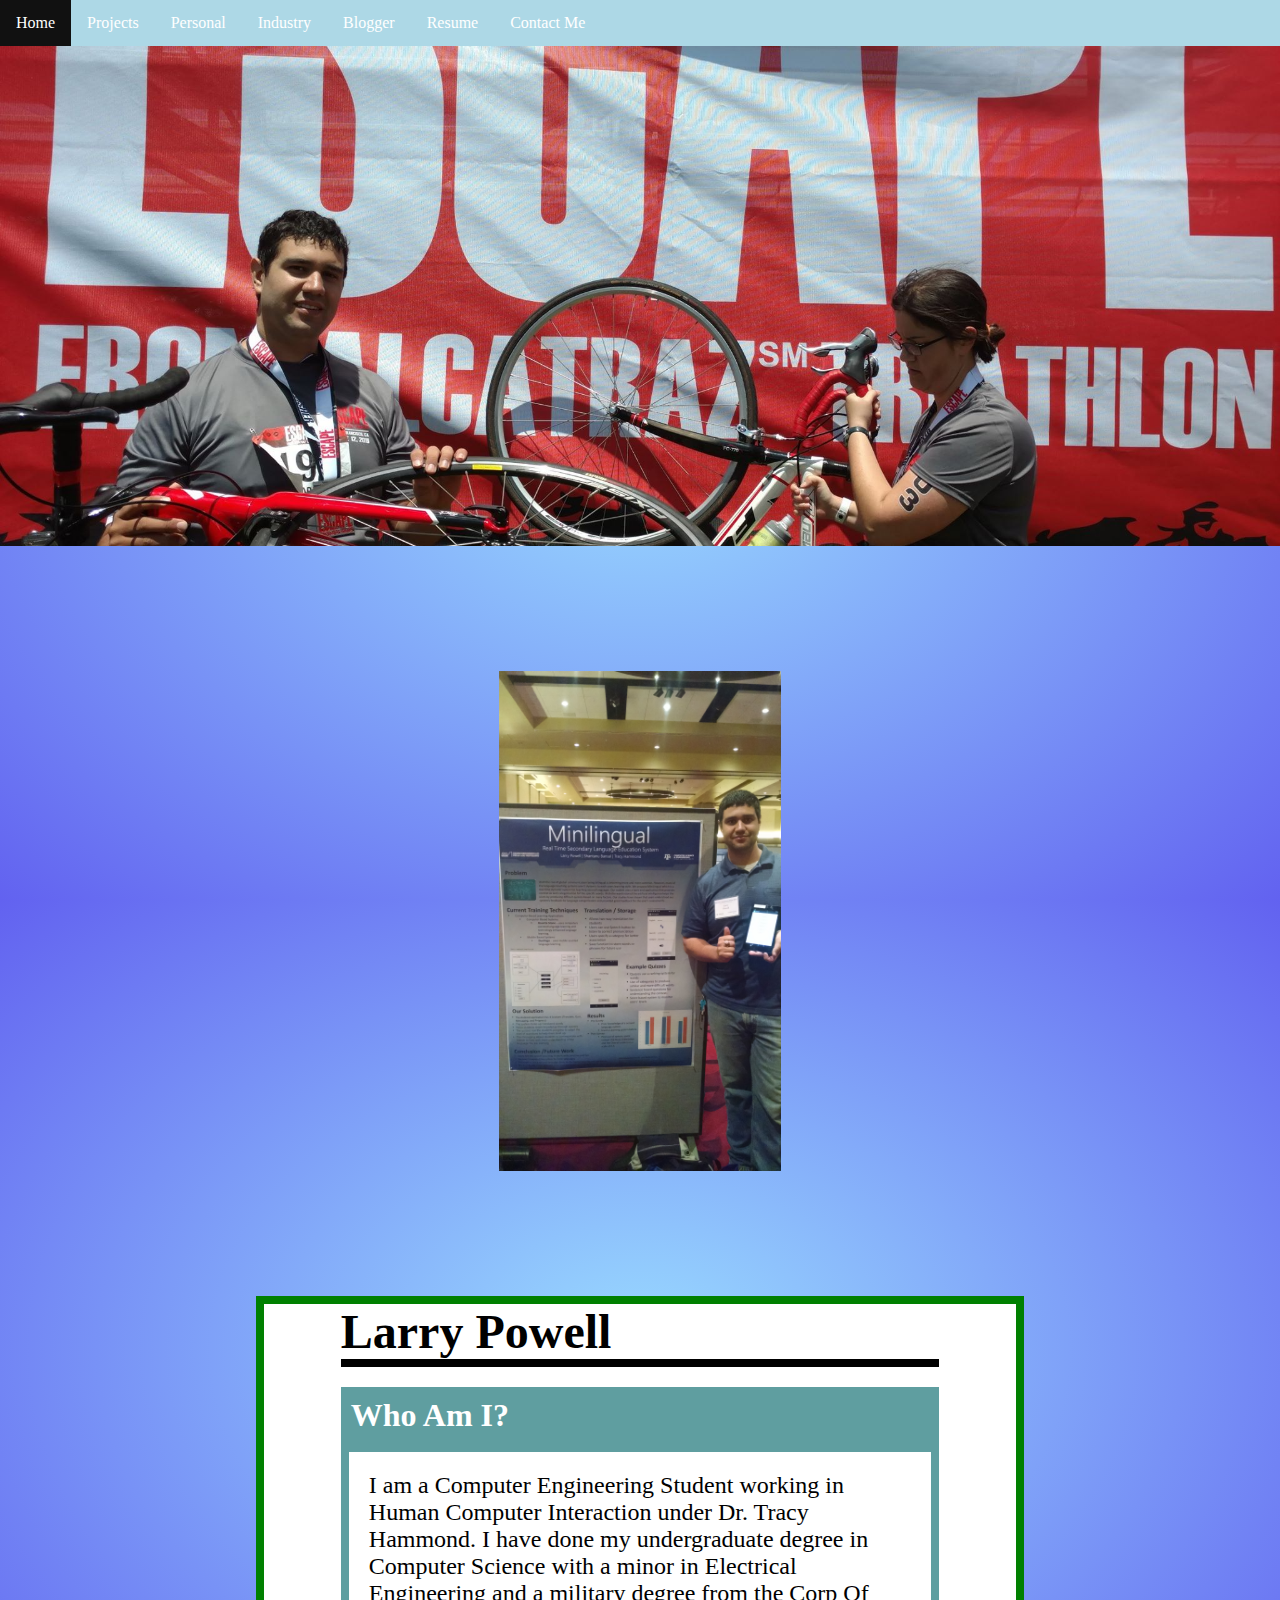
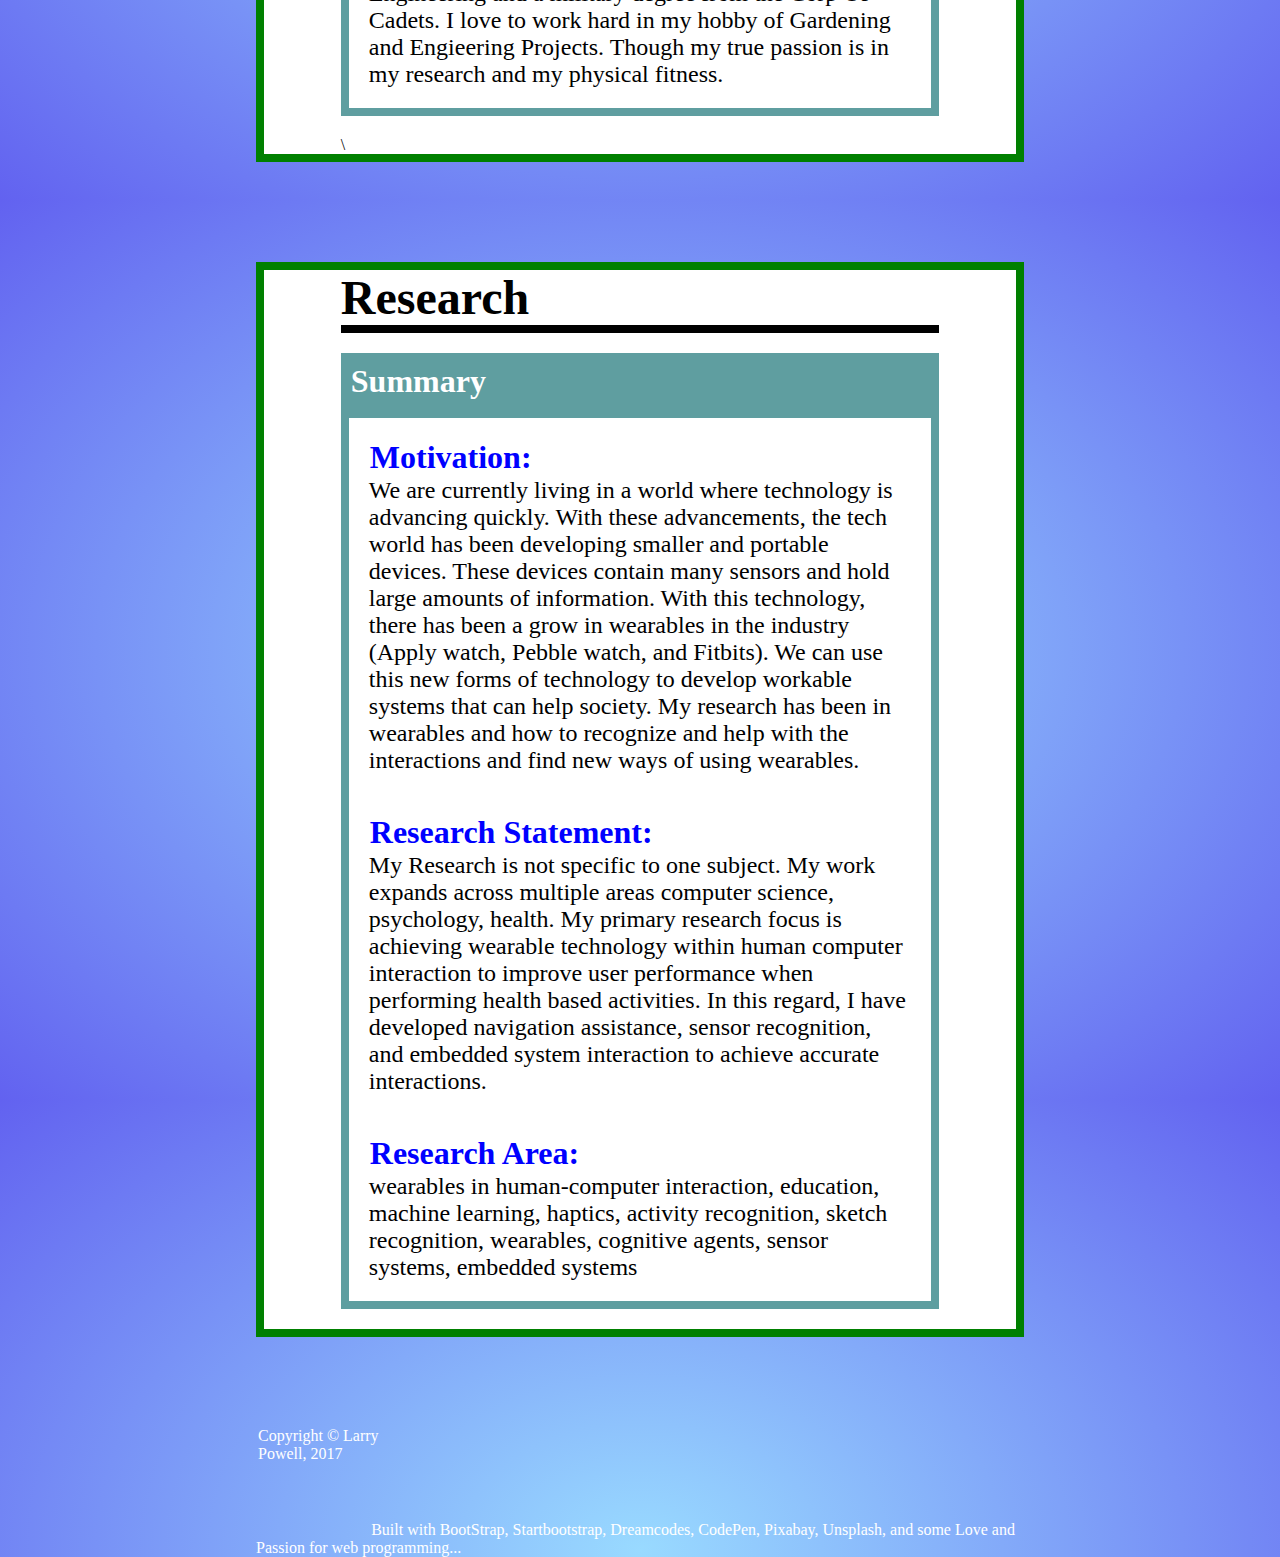
<file: index.html>
<!DOCTYPE html>
<html lang="en-us">
  <head>
    <meta charset="UTF-8">
    <title>Larry Powel Home</title>
<!--    <meta name="viewport" content="width=device-width, initial-scale=1">-->
<!--    <link rel="stylesheet" type="text/css" href="stylesheets/normalize.css" media="screen">-->
<!--    <link href='https://fonts.googleapis.com/css?family=Open+Sans:400,700' rel='stylesheet' type='text/css'>-->
    <link rel="stylesheet" type="text/css" href="stylesheets/stylesheet.css" media="screen">
    <link rel="stylesheet" type="text/css" href="http://www.dreamtemplate.com/dreamcodes/social_icons/tsc_social_icons.css"><!--    <link rel="stylesheet" type="text/css" href="stylesheets/github-light.css" media="screen">-->
<!--    <script type="text/javascript" src="jsfolder/javascriptcanvas.js"></script>-->
  </head>
  <body>
      <ul>
          <li><a class="active" href="index.html">Home</a></li>
          <li><a href="projects.html">Projects</a></li>
          <li><a href="accomplishments.html">Personal</a></li>
          <li><a href="">Industry</a></li>
          <li><a href=blogger.html>Blogger</a></li>
          <li><a href="PDFs.html">Resume</a></li>
          <li><a href="contacts.html">Contact Me</a></li>
      </ul>
      <div id="first_title_layout">
          <img id="title_img" src="img/triathlon.jpg">
      </div>
      
      <div id="personal_image_layout">
          <img id="poster_img" src="img/IMG_20160329_092710758.jpg">
      </div>
      
      <div class="group_style">
          <div class="boder_style">
              <div class="header_underline">
               <font size="7"> <b>Larry Powell</b></font>
            </div> 
            <section style="padding-top: 20px;"></section>
            <div class="header_section">
               <font size="6" > <b>Who Am I?</b></font>
            </div>
            <div class="body_section" style="padding: 20px;">
                <font size="5" > 
                   I am a Computer Engineering Student working in Human Computer Interaction under Dr. Tracy Hammond.
                    I have done my undergraduate degree in Computer Science with a minor in Electrical Engineering and a military degree
                    from the Corp Of Cadets. I love to work hard in my hobby of Gardening and Engieering Projects. Though my true passion
                    is in my research and my physical fitness.
                </font>
            </div>
            <section style="padding-top: 20px;"></section>\
          </div>
      </div>
      
      
      <div class="group_style" style="margin-top: 100px;">
          <div class="boder_style">
              <div class="header_underline">
               <font size="7"> <b>Research</b></font>
            </div> 
            <section style="padding-top: 20px;"></section>
            <div class="header_section">
               <font size="6" > <b>Summary</b></font>
            </div>
            <div class="body_section" style="padding: 20px;">
                <h1 style="color:blue; margin: 1px 1px 1px 1px;">Motivation:</h1>
                <font size="5"> 
                  We are currently living in a world where technology is advancing quickly. With these advancements, the tech world has been developing smaller and portable devices. These devices contain many sensors and hold large amounts of information. With this technology, there has been a grow in wearables in the industry (Apply watch, Pebble watch, and Fitbits). We can use this new forms of technology to develop workable systems that can help society.  My research has been in wearables and how to recognize and help with the interactions and find new ways of using wearables. 
                </font>
                
                <h1 style="color:blue; margin: 40px 1px 1px 1px;">Research Statement:</h1>
                <font size="5"> 
                    My Research is not specific to one subject. My work expands across multiple areas computer science, psychology, health. My primary research focus is achieving wearable technology within human computer interaction to improve user performance when performing health based activities. In this regard, I have developed navigation assistance, sensor recognition, and embedded system interaction to achieve accurate interactions.
                </font>
                
                <h1 style="color:blue; margin: 40px 1px 1px 1px;">Research Area:</h1>
                <font size="5"> 
                    wearables in human-computer interaction, education, machine learning, haptics, activity recognition, sketch recognition, wearables, cognitive agents, sensor systems, embedded systems
                </font>
                
            </div>
            <section style="padding-top: 20px;"></section>
          </div>
      </div>
      <div style="margin-top: 100px;width:60%; margin:0 auto; padding-top:2em">
      <footer>
          <table style="width: 100%">
            <tbody>
                <tr style="color: #FFF">
                    <td width="20%" align="left" style="text-align:left;padding:0px 0px 0px 0px;">
                        <p style = "padding:0px 0px 0px 0px">Copyright © Larry Powell, 2017</p>
                    </td>
                    <td align="center" style="top-margin: 0px; text-align:center;">
                        <iframe src="http://githubbadge.appspot.com/orion2166" style="border: 0;height: 142px;width: 200px;overflow: hidden;" frameborder="0"></iframe>
                    </td>
                    <td align="right" style="top-margin: 0px; text-align:center;">
                        <script src="//platform.linkedin.com/in.js" type="text/javascript"></script>
                        <script type="IN/MemberProfile" data-id="https://www.linkedin.com/in/larry-powell-256a7695" data-format="inline" data-related="false"></script>
                    </td>
                    <td align="right" style="top-margin: 0px; text-align:center;">
                        <!-- Place this tag where you want the widget to render. -->
                        <div class="g-person" data-width="196" data-href="//plus.google.com/u/0/107171850656033273078" data-rel="author"></div>

                        <!-- Place this tag after the last widget tag. -->
                        <script type="text/javascript">
                          (function() {
                            var po = document.createElement('script'); po.type = 'text/javascript'; po.async = true;
                            po.src = 'https://apis.google.com/js/platform.js';
                            var s = document.getElementsByTagName('script')[0]; s.parentNode.insertBefore(po, s);
                          })();
                        </script>
                    </td>
                </tr>
            </tbody>
        </table> 
          
          <div> <font style="color: #FFF; padding-left: 15%">Built with BootStrap, Startbootstrap, Dreamcodes, CodePen, Pixabay, Unsplash, and some Love and Passion for web programming...</font> </div>
          
      </footer>
      
      </div>
      
  </body>
</html>
</file>
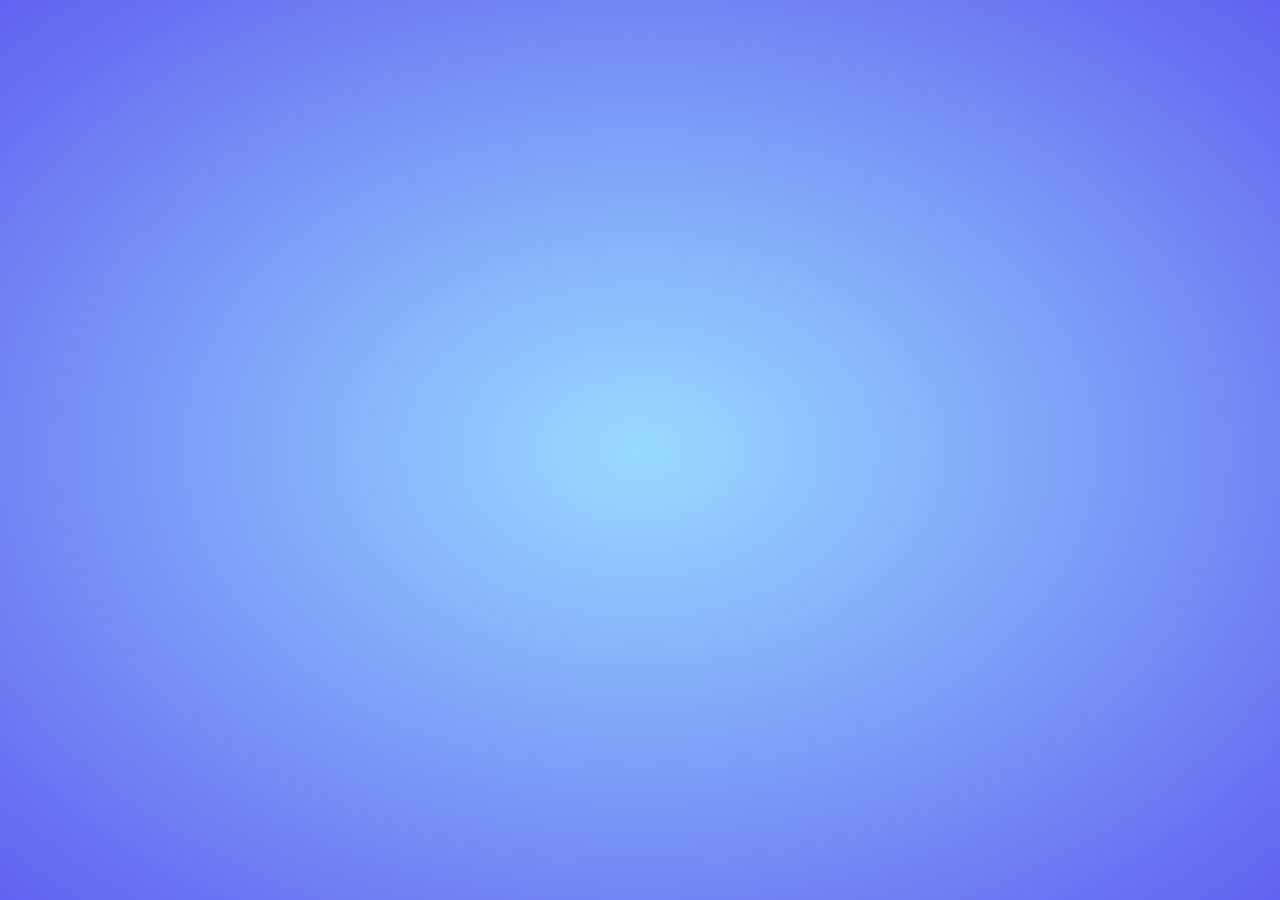
<file: TestFolders/ContactsTest/index.html>
<!DOCTYPE html>
<html>
<head>
<meta name="viewport" content="width=device-width, initial-scale=1">
<link rel="stylesheet" type="text/css" href="mystyle.css">
<script type="text/javascript" src="jsFunctions.js"></script>  
</head>
<body>
    <div align="center">
        <iframe src="https://docs.google.com/forms/d/e/1FAIpQLSdOu4V8rZGm0KmQpbipxC3DqskobrSQ-SabZWNQiQ8lN--wvw/viewform?embedded=true" width="640" height="812" frameborder="0" marginheight="0" marginwidth="0" align="middle" scrolling="no">Loading…</iframe>
    </div>
</body>
</html>
</file>
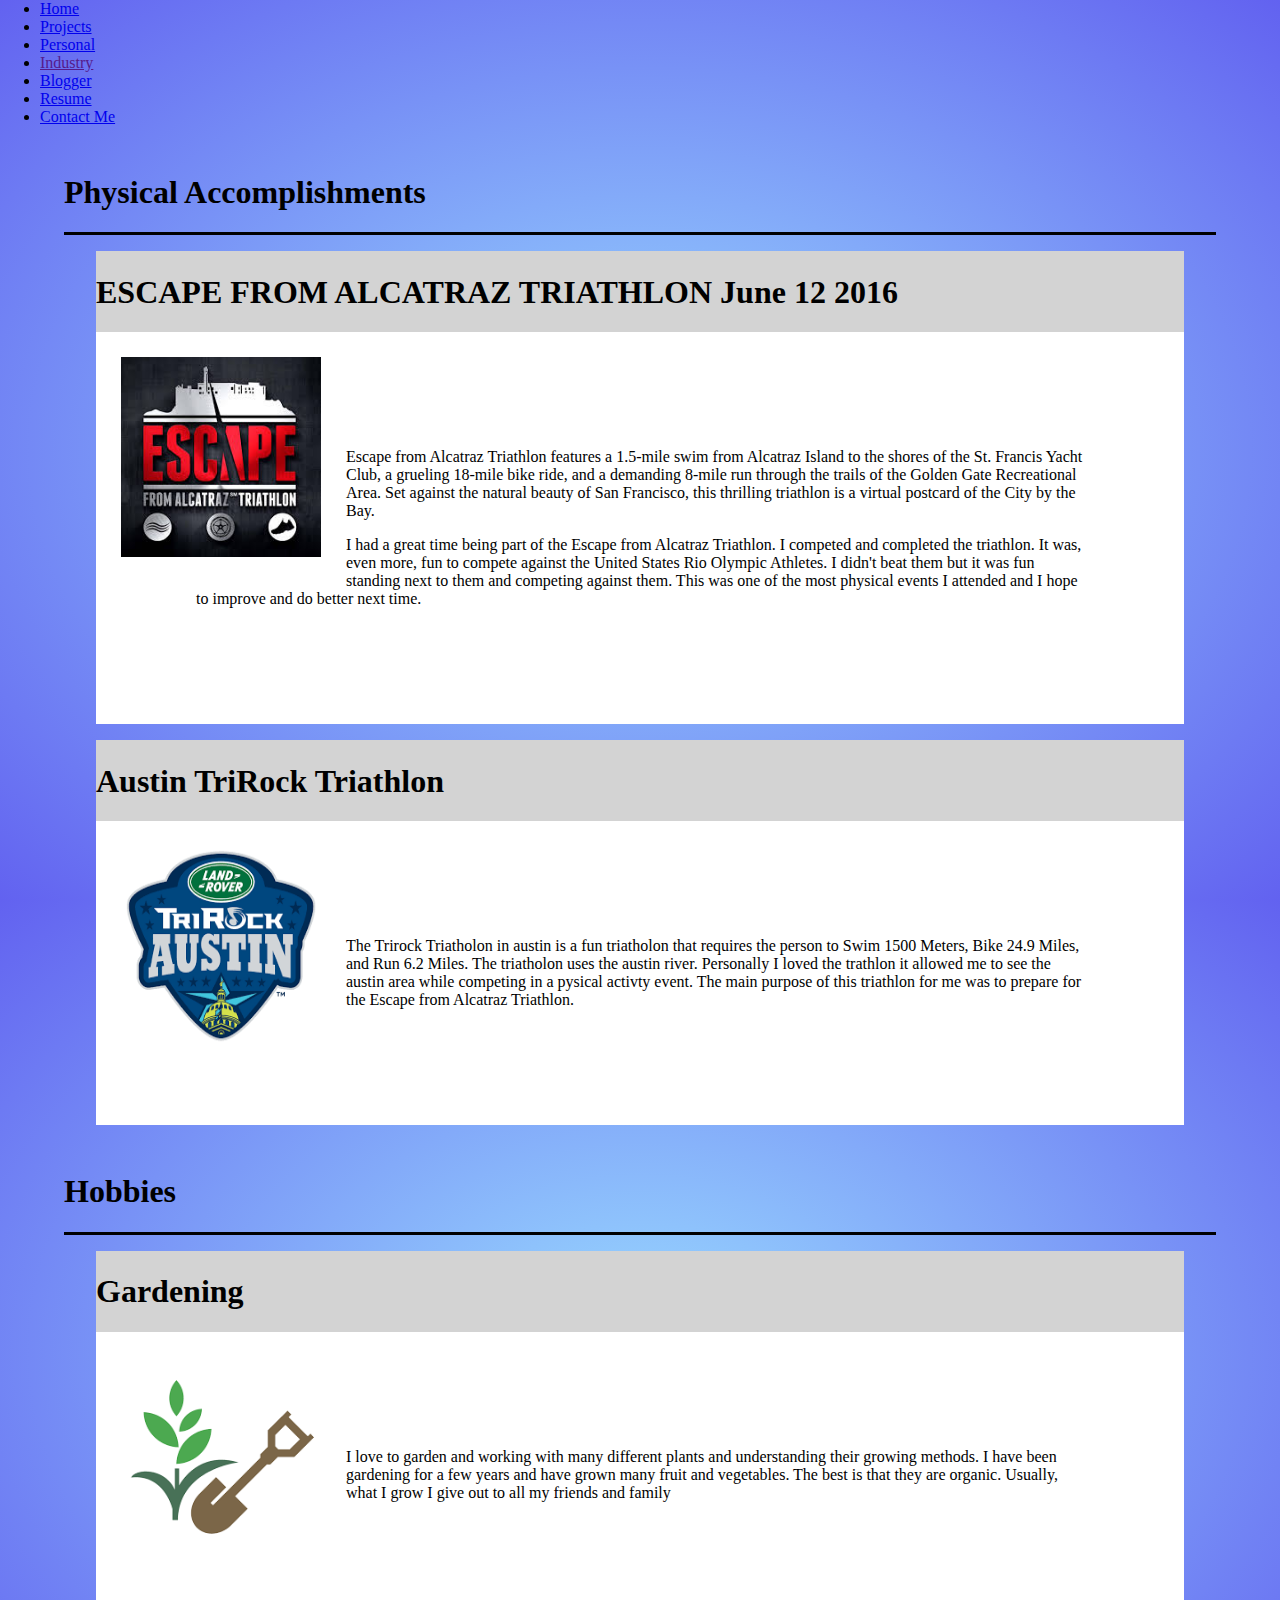
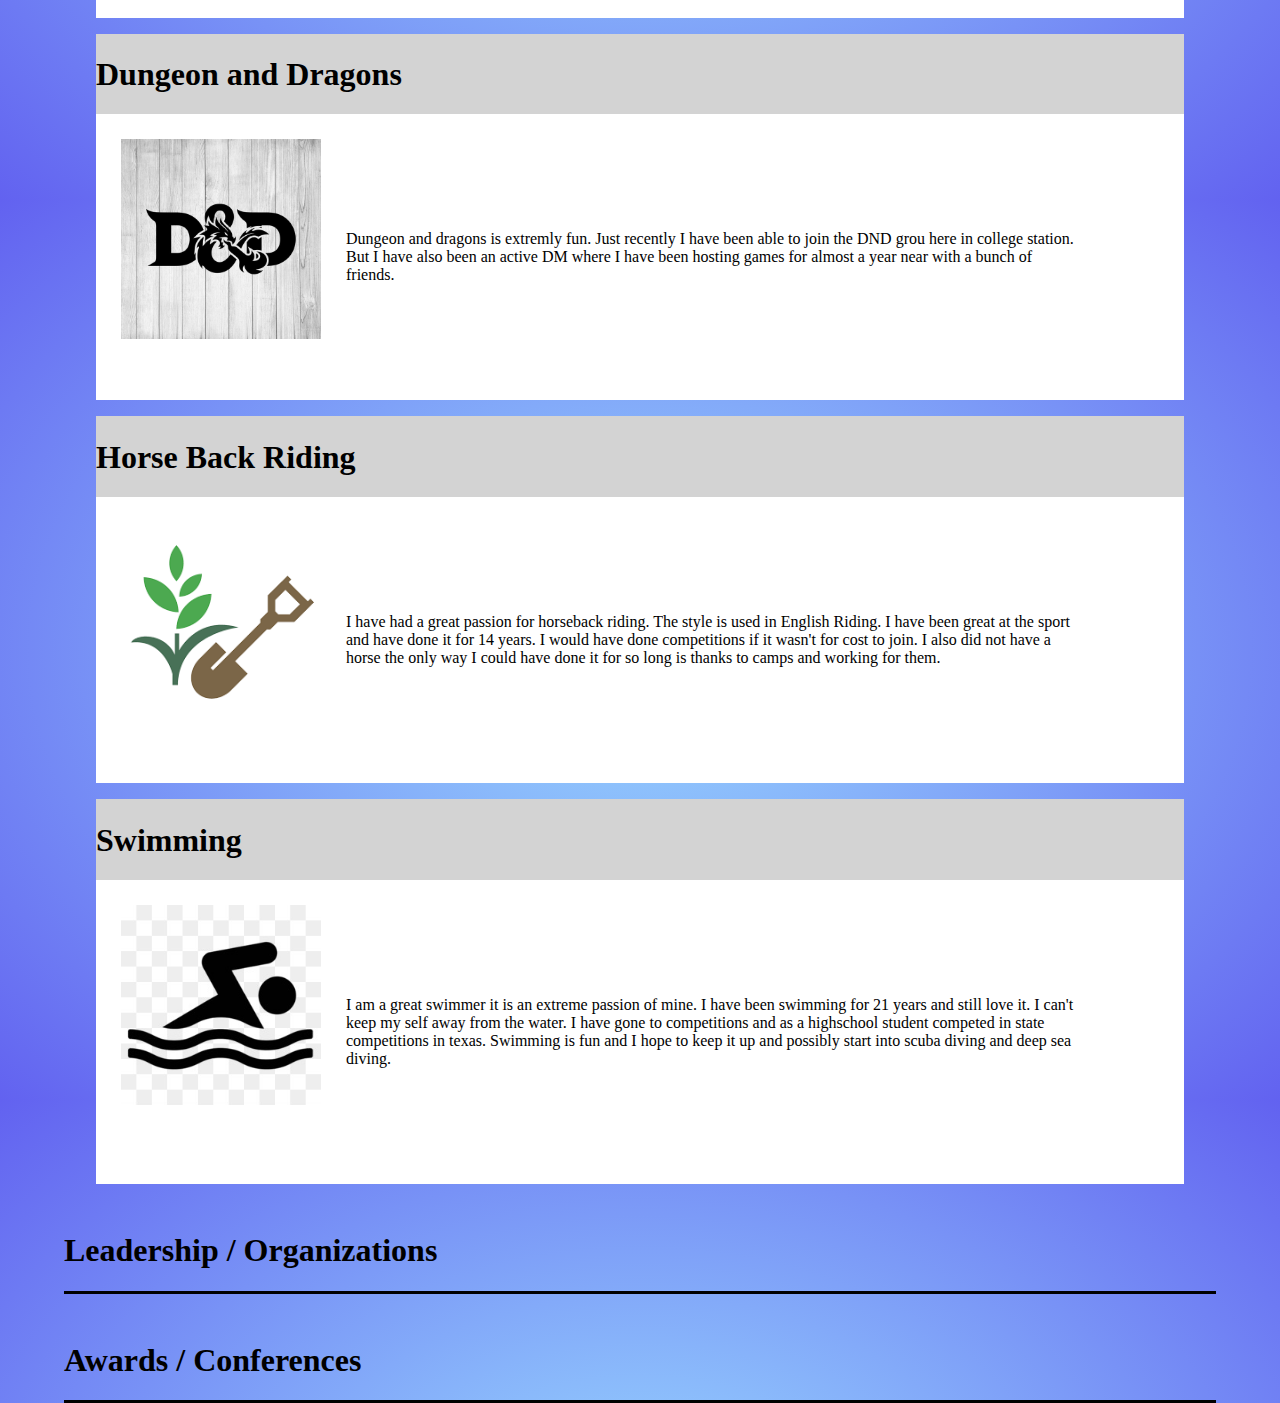
<file: accomplishments.html>
<html lang="en-us">
    <head>
        <meta charset="UTF-8">
        <title>Larry Powel Accomplishments</title>
    <!--    <meta name="viewport" content="width=device-width, initial-scale=1">-->
    <!--    <link rel="stylesheet" type="text/css" href="stylesheets/normalize.css" media="screen">-->
    <!--    <link href='https://fonts.googleapis.com/css?family=Open+Sans:400,700' rel='stylesheet' type='text/css'>-->
        <link rel="stylesheet" type="text/css" href="stylesheets/stylesheet_projects.css" media="screen">
        <link rel="stylesheet" type="text/css" href="http://www.dreamtemplate.com/dreamcodes/social_icons/tsc_social_icons.css"><!--    <link rel="stylesheet" type="text/css" href="stylesheets/github-light.css" media="screen">-->
    <!--    <script type="text/javascript" src="jsfolder/javascriptcanvas.js"></script>-->
    </head>
    <body>
        <ul>
          <li><a href="index.html">Home</a></li>
          <li><a href="projects.html">Projects</a></li>
          <li><a class="active" href="accomplishments.html">Personal</a></li>
          <li><a href="">Industry</a></li>
          <li><a href=blogger.html>Blogger</a></li>
          <li><a href="PDFs.html">Resume</a></li>
          <li><a href="contacts.html">Contact Me</a></li>
      </ul>
        
        <div class="section_headers">
            <h1> Physical Accomplishments </h1>
        </div>
        
        <div class="section_title">
            <h1>ESCAPE FROM ALCATRAZ TRIATHLON June 12 2016</h1>
            <img src='img/escapefromalcatrazetriathlon.jfif' style="float: left; padding: 25px;" width="200" height="200"/>
            <div class="section" style="padding: 100px">
                <p> Escape from Alcatraz Triathlon features a 1.5-mile swim from Alcatraz Island to the shores of the St. Francis Yacht Club, a grueling 18-mile bike ride, and a demanding 8-mile run through the trails of the Golden Gate Recreational Area. Set against the natural beauty of San Francisco, this thrilling triathlon is a virtual postcard of the City by the Bay. </p>
                <p> I had a great time being part of the Escape from Alcatraz Triathlon. I competed and completed the triathlon. It was, even more, fun to compete against the United States Rio Olympic Athletes. I didn't beat them but it was fun standing next to them and competing against them. This was one of the most physical events I attended and I hope to improve and do better next time. </p>
            </div>
        </div>
        
        <div class="section_title">
            <h1> Austin TriRock Triathlon </h1>
            <img src='img/trirocktriathlonaustin.png' style='float: left; padding: 25px;' width="200" height="200"/>
            <div class="section" style="padding: 100px">
                <p> The Trirock Triatholon in austin is a fun triatholon that requires the person to Swim 1500 Meters, Bike 24.9 Miles, and Run 6.2 Miles. The triatholon uses the austin river. Personally I loved the trathlon it allowed me to see the austin area while competing in a pysical activty event. The main purpose of this triathlon for me was to prepare for the Escape from Alcatraz Triathlon. </p>
            </div>
        </div>
        
        <div class="section_headers">
            <h1> Hobbies </h1>
        </div>
            <div class="section_title">
                <h1> Gardening </h1>
                <img src='img/gardening.png' style='float: left; padding: 25px;' width="200" height="200"/>
                <div class="section" style="padding: 100px">
                    <p> I love to garden and working with many different plants and understanding their growing methods. I have been gardening for a few years and have grown many fruit and vegetables. The best is that they are organic. Usually, what I grow I give out to all my friends and family</p>
                </div>
            </div>
            <div class="section_title">
                <h1> Dungeon and Dragons </h1>
                <img src='img/dnd_logo.jpg' style='float: left; padding: 25px;' width="200" height="200"/>
                <div class="section" style="padding: 100px">
                    <p> Dungeon and dragons is extremly fun. Just recently I have been able to join the DND grou here in college station. But I have also been an active DM where I have been hosting games for almost a year near with a bunch of friends.</p>
                </div>
            </div>
            <div class="section_title">
                <h1> Horse Back Riding </h1>
                <img src='img/gardening.png' style='float: left; padding: 25px;' width="200" height="200"/>
                <div class="section" style="padding: 100px">
                    <p> I have had a great passion for horseback riding. The style is used in English Riding. I have been great at the sport and have done it for 14 years. I would have done competitions if it wasn't for cost to join. I also did not have a horse the only way I could have done it for so long is thanks to camps and working for them. </p>
                </div>
            </div>
            <div class="section_title">
                <h1> Swimming </h1>
                <img src='img/swimming.jpg' style='float: left; padding: 25px;' width="200" height="200"/>
                <div class="section" style="padding: 100px">
                    <p> I am a great swimmer it is an extreme passion of mine. I have been swimming for 21 years and still love it. I can't keep my self away from the water. I have gone to competitions and as a highschool student competed in state competitions in texas. Swimming is fun and I hope to keep it up and possibly start into scuba diving and deep sea diving. </p>
                </div>
            </div>
            
        <div class="section_headers">
            <h1> Leadership / Organizations </h1>
        </div>
        <div class="section_headers">
            <h1> Awards / Conferences </h1>
        </div>
    </body>
</html>
</file>
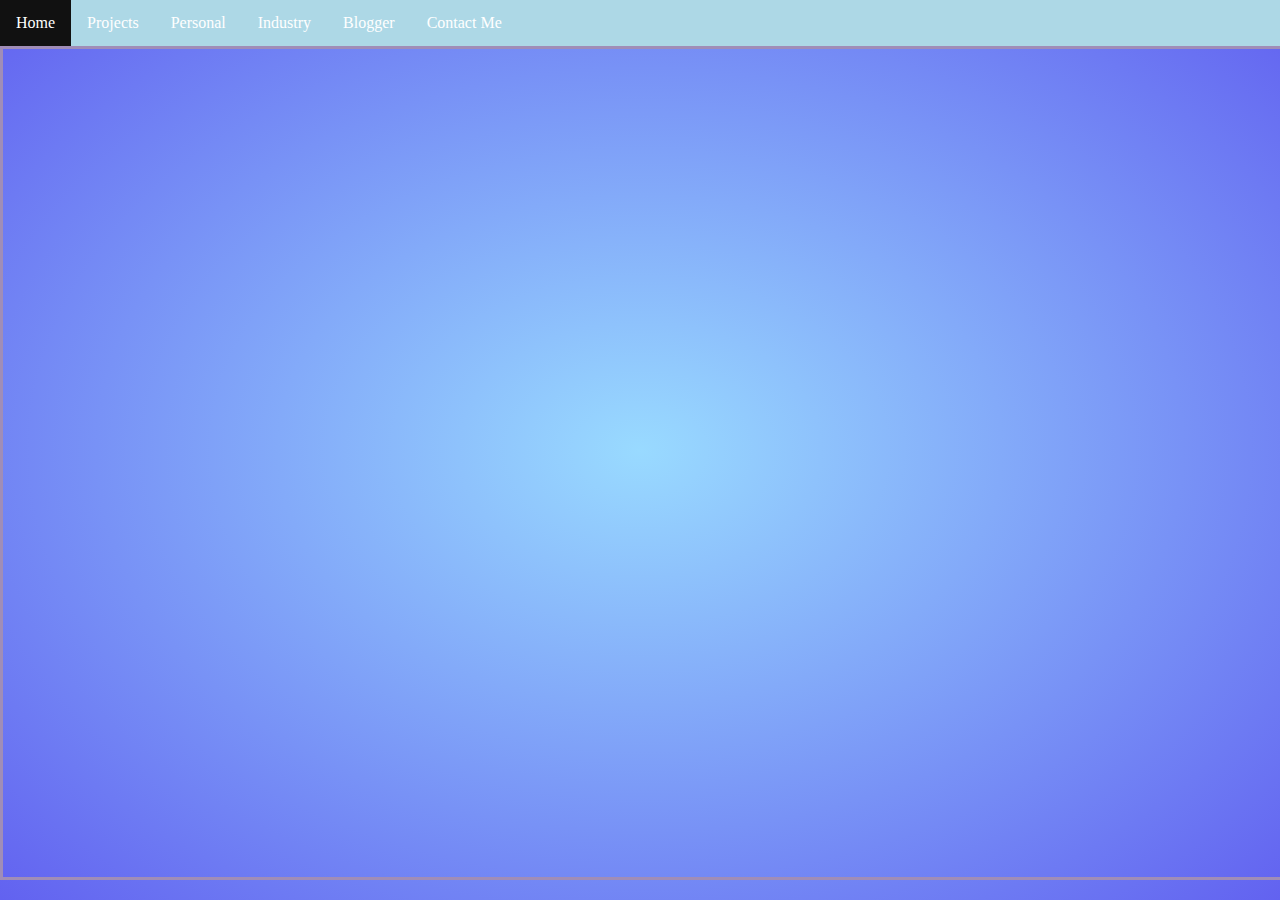
<file: blogger.html>
<!DOCTYPE html>
<html>
  <head>
    <title>Larry Powell Blogger</title>
          <link rel="stylesheet" type="text/css" href="stylesheets/stylesheet.css" media="screen">
      <style type="text/css">
            body, html
            {
                margin: 0; padding: 0; height: 100%; overflow: hidden;
            }

            iframe {
                position: absolute;
                top: 0;
                bottom: 0;
                left: 0;
                right: 0;
                height: 100%;
                width: 100%;
          }
          #retailbox {
    border: solid #a08db7;
    height: 92%;
    width:100%;
    position: relative;
}
        </style>
  </head>
    
  <body>
          <ul>
          <li><a href="index.html">Home</a></li>
          <li><a href="projects.html">Projects</a></li>
          <li><a href="accomplishments.html">Personal</a></li>
          <li><a href="">Industry</a></li>
          <li><a class="active" href=blogger.html>Blogger</a></li>
          <li><a href="contacts.html">Contact Me</a></li>
      </ul>
      <div id="retailbox">
          <iframe src="https://orion2166.blogspot.com/?view=flipcard"  width="100%" height="100%" marginheight="0" frameborder="0" border="0" scrolling="auto" onload="autoResize(this);" >Loading…</iframe>
      </div>
      
</body>
</html>
</file>
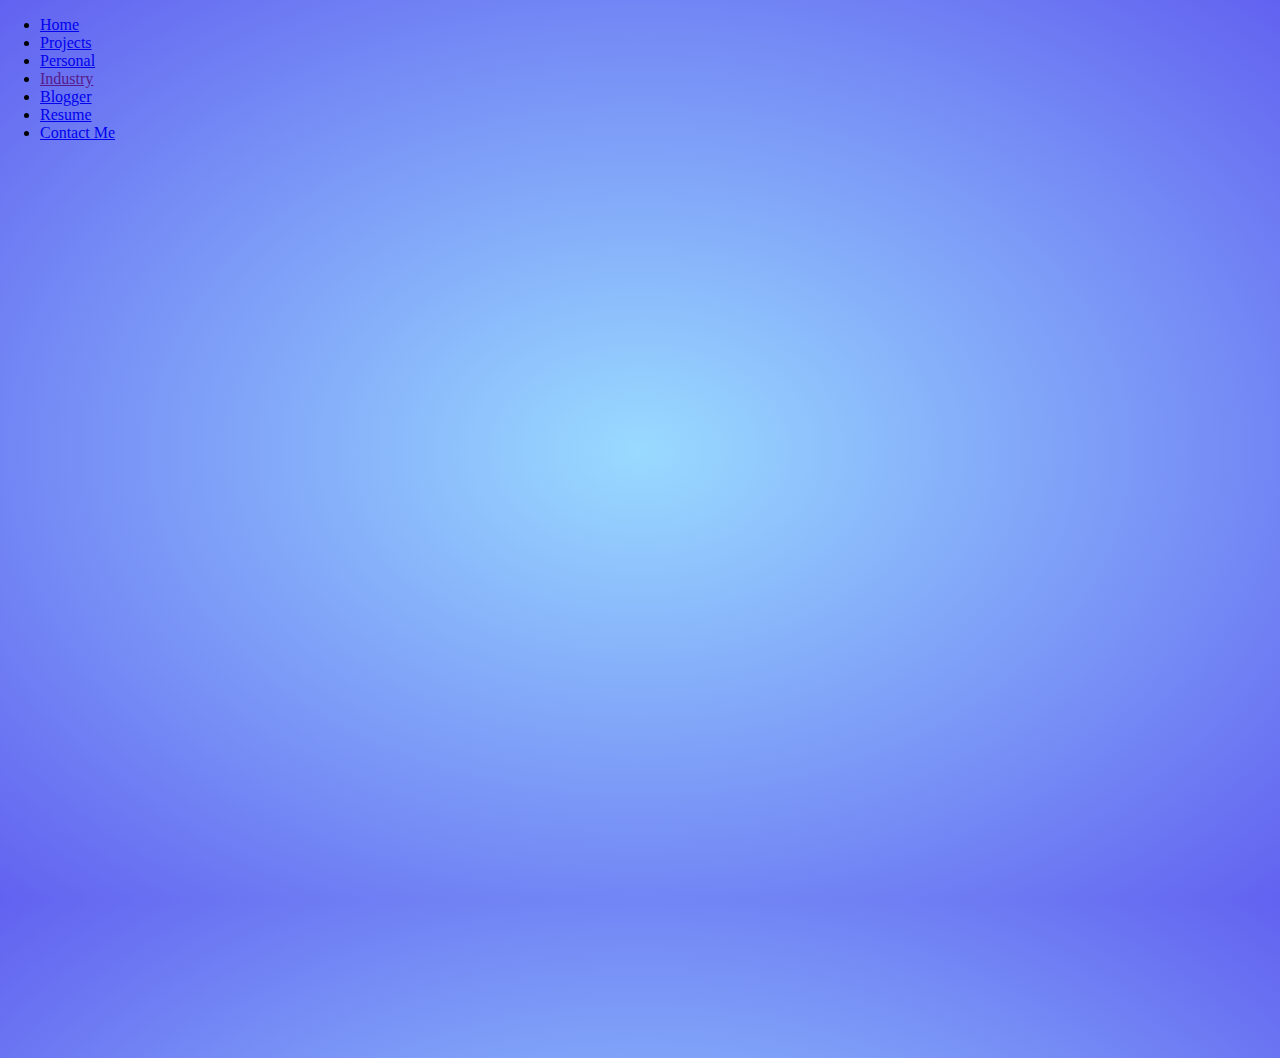
<file: contacts.html>
<!DOCTYPE html>
<html lang="en-us">
<head>
    <meta charset="UTF-8">
    <title>Larry Powel Contacts</title>
    <!--    <meta name="viewport" content="width=device-width, initial-scale=1">-->
    <!--    <link rel="stylesheet" type="text/css" href="stylesheets/normalize.css" media="screen">-->
    <!--    <link href='https://fonts.googleapis.com/css?family=Open+Sans:400,700' rel='stylesheet' type='text/css'>-->
    <link rel="stylesheet" type="text/css" href="stylesheets/stylesheet_projects.css" media="screen">
    <link rel="stylesheet" type="text/css" href="http://www.dreamtemplate.com/dreamcodes/social_icons/tsc_social_icons.css"><!--    <link rel="stylesheet" type="text/css" href="stylesheets/github-light.css" media="screen">-->
    <!--    <script type="text/javascript" src="jsfolder/javascriptcanvas.js"></script>-->
</head>
<body>
    <ul>
          <li><a href="index.html">Home</a></li>
          <li><a href="projects.html">Projects</a></li>
          <li><a href="accomplishments.html">Personal</a></li>
          <li><a href="">Industry</a></li>
          <li><a href=blogger.html>Blogger</a></li>
          <li><a href="PDFs.html">Resume</a></li>
          <li><a class="active" href="contacts.html">Contact Me</a></li>
      </ul>
    
    <div align="center">
        <iframe src="https://docs.google.com/forms/d/e/1FAIpQLSdOu4V8rZGm0KmQpbipxC3DqskobrSQ-SabZWNQiQ8lN--wvw/viewform?embedded=true" width="640" height="900" frameborder="0" marginheight="10" marginwidth="0" align="middle" scrolling="no">Loading…</iframe>
    </div>

</body>
</file>
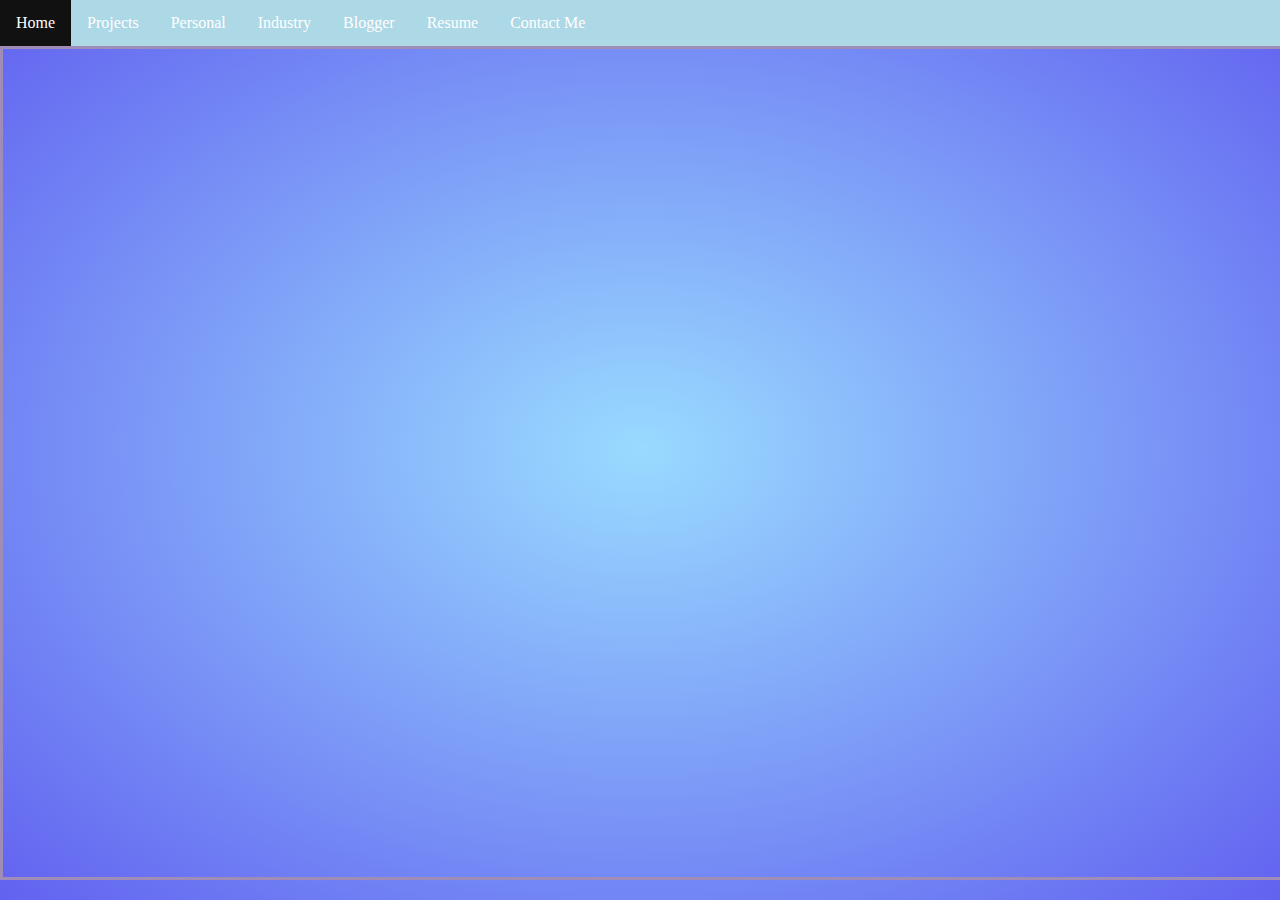
<file: PDFs.html>
<html>
  <head>
    <title>Larry Powell Blogger</title>
          <link rel="stylesheet" type="text/css" href="stylesheets/stylesheet.css" media="screen">
      <style type="text/css">
            body, html
            {
                margin: 0; padding: 0; height: 100%; overflow: hidden;
            }

            iframe {
                position: absolute;
                top: 0;
                bottom: 0;
                left: 0;
                right: 0;
                height: 100%;
                width: 100%;
          }
          #retailbox {
    border: solid #a08db7;
    height: 92%;
    width:100%;
    position: relative;
}
        </style>
  </head>
    
  <body>
          <ul>
          <li><a href="index.html">Home</a></li>
          <li><a href="projects.html">Projects</a></li>
          <li><a href="accomplishments.html">Personal</a></li>
          <li><a href="">Industry</a></li>
          <li><a href=blogger.html>Blogger</a></li>
          <li><a class="active" href="PDFs.html">Resume</a></li>
          <li><a href="contacts.html">Contact Me</a></li>
      </ul>
      <div id="retailbox">
          <iframe src="img/larry_powell_CV_2020.pdf"  width="100%" height="100%" marginheight="0" frameborder="0" border="0" scrolling="auto" onload="autoResize(this);" >Loading…</iframe>
      </div>
      
</body>
</html>
</file>
<file: stylesheets/stylesheet.css>
html {
   margin: 0px;
   height: 100%;
   width: 100%;
   left: 10px; right: 10px;
/*   overflow-x: hidden; */
}

body {
   margin: 0px;
   min-height: 100%;
   width: 100%;
    background: -moz-radial-gradient(center, ellipse cover, rgba(153,218,255,1) 0%, rgba(98,98,240,1) 100%);
background: -webkit-radial-gradient(center, ellipse cover, rgba(153,218,255,1) 0%, rgba(98,98,240,1) 100%);
background: -o-radial-gradient(center, ellipse cover, rgba(153,218,255,1) 0%, rgba(98,98,240,1) 100%);
background: -ms-radial-gradient(center, ellipse cover, rgba(153,218,255,1) 0%, rgba(98,98,240,1) 100%);
background: radial-gradient(ellipse at center, rgba(153,218,255,1) 0%, rgba(98,98,240,1) 100%);
    padding:0%;
}


#button_layout{
     width: 100%;
     height: 40px;
/*    box-sizing: border-box;*/
/*    border: 8px solid green;*/
    text-align: right;
    background-color: lightblue;
}
.group_save_button{
    position: relative
    margin:auto;
    margin-left: -8px;
    height: 100%;
    width: 100px;
    text-align: center;
/*    border: 6px solid purple;*/
    background-color: beige
}

#imageView{
    border: 5px solid black;
    
}

#title_img {
    max-width: 100%;
    max-height: 100%;
    width: 100%;
    object-fit: cover;
/*    margin-bottom: 100px;*/
/*    margin-right: 150px;*/
/*    padding-right: 30px;*/
/*    padding-bottom: 50px;*/
/*    padding-left: 80px;*/
}

#first_title_layout{
/*    position: absolute*/
    height: 500px;
    width: 100%;
/*    object-fit: cover;*/
/*    background-image: url("../img/triathlon.jpg");*/
/*    left: 200px; right: 200px;*/
}


#poster_img {
    max-width: 100%;
    max-height: 100%;
/*    margin-bottom: 100px;*/
/*    margin-right: 150px;*/
/*    padding-right: 30px;*/
/*    padding-bottom: 50px;*/
/*    padding-left: 80px;*/
}

#personal_image_layout{
/*    position: absolute*/
    padding-top: 125px;
    padding-bottom: 125px;
    text-align: center;
    height: 500px;
    width: 100%;
    margin:0 auto;
    
/*    object-fit: cover;*/
/*    background-image: url("../img/triathlon.jpg");*/
/*    left: 200px; right: 200px;*/
}


.group_style{
    width:60%; 
    margin:0 auto;
    background-color: white;
}
.boder_style{
    width: 100%;
    box-sizing: border-box;
    border: 8px solid green;
    padding-right: 10%;
    padding-left: 10%;
    
}
.header_underline{
    border-bottom: 8px solid black;
}

.header_section{
    padding-top: 10px;
    padding-bottom: 10px;
    padding-left: 10px;
    background-color:cadetblue;
    color: white;
}
.body_section{
    border: 8px solid cadetblue;
}

/*
.mail_cube3d {
    background: url(mail-cube64.png) no-repeat;
}
.tsc_social_cube64 {
    display: inline-block;
    overflow: hidden;
    text-indent: -999em;
    height: 64px;
    width: 64px;
    text-decoration: none;
    vertical-align: middle;
}
*/


ul {
  list-style-type: none;
  margin: 0;
  padding: 0;
  overflow: hidden;
  background-color: lightblue;
}

li {
  float: left;
}

li a {
  display: block;
  color: white;
  text-align: center;
  padding: 14px 16px;
  text-decoration: none;
}

li a:hover {
  background-color: #111;
}


.img {
    
}
</file>
<file: stylesheets/github-light.css>
/*
The MIT License (MIT)

Copyright (c) 2016 GitHub, Inc.

Permission is hereby granted, free of charge, to any person obtaining a copy
of this software and associated documentation files (the "Software"), to deal
in the Software without restriction, including without limitation the rights
to use, copy, modify, merge, publish, distribute, sublicense, and/or sell
copies of the Software, and to permit persons to whom the Software is
furnished to do so, subject to the following conditions:

The above copyright notice and this permission notice shall be included in all
copies or substantial portions of the Software.

THE SOFTWARE IS PROVIDED "AS IS", WITHOUT WARRANTY OF ANY KIND, EXPRESS OR
IMPLIED, INCLUDING BUT NOT LIMITED TO THE WARRANTIES OF MERCHANTABILITY,
FITNESS FOR A PARTICULAR PURPOSE AND NONINFRINGEMENT. IN NO EVENT SHALL THE
AUTHORS OR COPYRIGHT HOLDERS BE LIABLE FOR ANY CLAIM, DAMAGES OR OTHER
LIABILITY, WHETHER IN AN ACTION OF CONTRACT, TORT OR OTHERWISE, ARISING FROM,
OUT OF OR IN CONNECTION WITH THE SOFTWARE OR THE USE OR OTHER DEALINGS IN THE
SOFTWARE.

*/

.pl-c /* comment */ {
  color: #969896;
}

.pl-c1 /* constant, variable.other.constant, support, meta.property-name, support.constant, support.variable, meta.module-reference, markup.raw, meta.diff.header */,
.pl-s .pl-v /* string variable */ {
  color: #0086b3;
}

.pl-e /* entity */,
.pl-en /* entity.name */ {
  color: #795da3;
}

.pl-smi /* variable.parameter.function, storage.modifier.package, storage.modifier.import, storage.type.java, variable.other */,
.pl-s .pl-s1 /* string source */ {
  color: #333;
}

.pl-ent /* entity.name.tag */ {
  color: #63a35c;
}

.pl-k /* keyword, storage, storage.type */ {
  color: #a71d5d;
}

.pl-s /* string */,
.pl-pds /* punctuation.definition.string, string.regexp.character-class */,
.pl-s .pl-pse .pl-s1 /* string punctuation.section.embedded source */,
.pl-sr /* string.regexp */,
.pl-sr .pl-cce /* string.regexp constant.character.escape */,
.pl-sr .pl-sre /* string.regexp source.ruby.embedded */,
.pl-sr .pl-sra /* string.regexp string.regexp.arbitrary-repitition */ {
  color: #183691;
}

.pl-v /* variable */ {
  color: #ed6a43;
}

.pl-id /* invalid.deprecated */ {
  color: #b52a1d;
}

.pl-ii /* invalid.illegal */ {
  color: #f8f8f8;
  background-color: #b52a1d;
}

.pl-sr .pl-cce /* string.regexp constant.character.escape */ {
  font-weight: bold;
  color: #63a35c;
}

.pl-ml /* markup.list */ {
  color: #693a17;
}

.pl-mh /* markup.heading */,
.pl-mh .pl-en /* markup.heading entity.name */,
.pl-ms /* meta.separator */ {
  font-weight: bold;
  color: #1d3e81;
}

.pl-mq /* markup.quote */ {
  color: #008080;
}

.pl-mi /* markup.italic */ {
  font-style: italic;
  color: #333;
}

.pl-mb /* markup.bold */ {
  font-weight: bold;
  color: #333;
}

.pl-md /* markup.deleted, meta.diff.header.from-file */ {
  color: #bd2c00;
  background-color: #ffecec;
}

.pl-mi1 /* markup.inserted, meta.diff.header.to-file */ {
  color: #55a532;
  background-color: #eaffea;
}

.pl-mdr /* meta.diff.range */ {
  font-weight: bold;
  color: #795da3;
}

.pl-mo /* meta.output */ {
  color: #1d3e81;
}
</file>
<file: TestFolders/ContactsTest/mystyle.css>
html {
   margin: 0px;
   height: 100%;
   width: 100%;
   left: 10px; right: 10px;
/*   overflow-x: hidden; */
}

body {
   margin: 0px;
   min-height: 100%;
   width: 100%;
    background: -moz-radial-gradient(center, ellipse cover, rgba(153,218,255,1) 0%, rgba(98,98,240,1) 100%);
    background: -webkit-radial-gradient(center, ellipse cover, rgba(153,218,255,1) 0%, rgba(98,98,240,1) 100%);
    background: -o-radial-gradient(center, ellipse cover, rgba(153,218,255,1) 0%, rgba(98,98,240,1) 100%);
    background: -ms-radial-gradient(center, ellipse cover, rgba(153,218,255,1) 0%, rgba(98,98,240,1) 100%);
    background: radial-gradient(ellipse at center, rgba(153,218,255,1) 0%, rgba(98,98,240,1) 100%);
    padding:0%;
}

#button_layout{
     width: 100%;
     height: 40px;
/*    box-sizing: border-box;*/
/*    border: 8px solid green;*/
    text-align: right;
    background-color: lightblue;
}
.group_save_button{
    position: relative
    margin:auto;
    margin-left: -8px;
    height: 100%;
    width: 100px;
    text-align: center;
/*    border: 6px solid purple;*/
    background-color: lightblue
}

.section_headers {
    margin: 3rem 4rem 0rem 4rem;
    border-bottom-style: solid;
    
}

.section_title{
    margin: 1rem 6rem 0rem 6rem;
    padding-top: 1px;
    background: lightgray;
}
.section{
    background: white;
}
</file>
<file: stylesheets/stylesheet_projects.css>
html {
   margin: 0px;
   height: 100%;
   width: 100%;
   left: 10px; right: 10px;
/*   overflow-x: hidden; */
}

body {
   margin: 0px;
   min-height: 100%;
   width: 100%;
    background: -moz-radial-gradient(center, ellipse cover, rgba(153,218,255,1) 0%, rgba(98,98,240,1) 100%);
    background: -webkit-radial-gradient(center, ellipse cover, rgba(153,218,255,1) 0%, rgba(98,98,240,1) 100%);
    background: -o-radial-gradient(center, ellipse cover, rgba(153,218,255,1) 0%, rgba(98,98,240,1) 100%);
    background: -ms-radial-gradient(center, ellipse cover, rgba(153,218,255,1) 0%, rgba(98,98,240,1) 100%);
    background: radial-gradient(ellipse at center, rgba(153,218,255,1) 0%, rgba(98,98,240,1) 100%);
    padding:0%;
}

#button_layout{
     width: 100%;
     height: 40px;
/*    box-sizing: border-box;*/
/*    border: 8px solid green;*/
    text-align: right;
    background-color: lightblue;
}
.group_save_button{
    position: relative
    margin:auto;
    margin-left: -8px;
    height: 100%;
    width: 100px;
    text-align: center;
/*    border: 6px solid purple;*/
    background-color: lightblue
}

.section_headers {
    margin: 3rem 4rem 0rem 4rem;
    border-bottom-style: solid;
    
}

.section_title{
    margin: 1rem 6rem 0rem 6rem;
    padding-top: 1px;
    background: lightgray;
}
.section{
    background: white;
}
</file>
